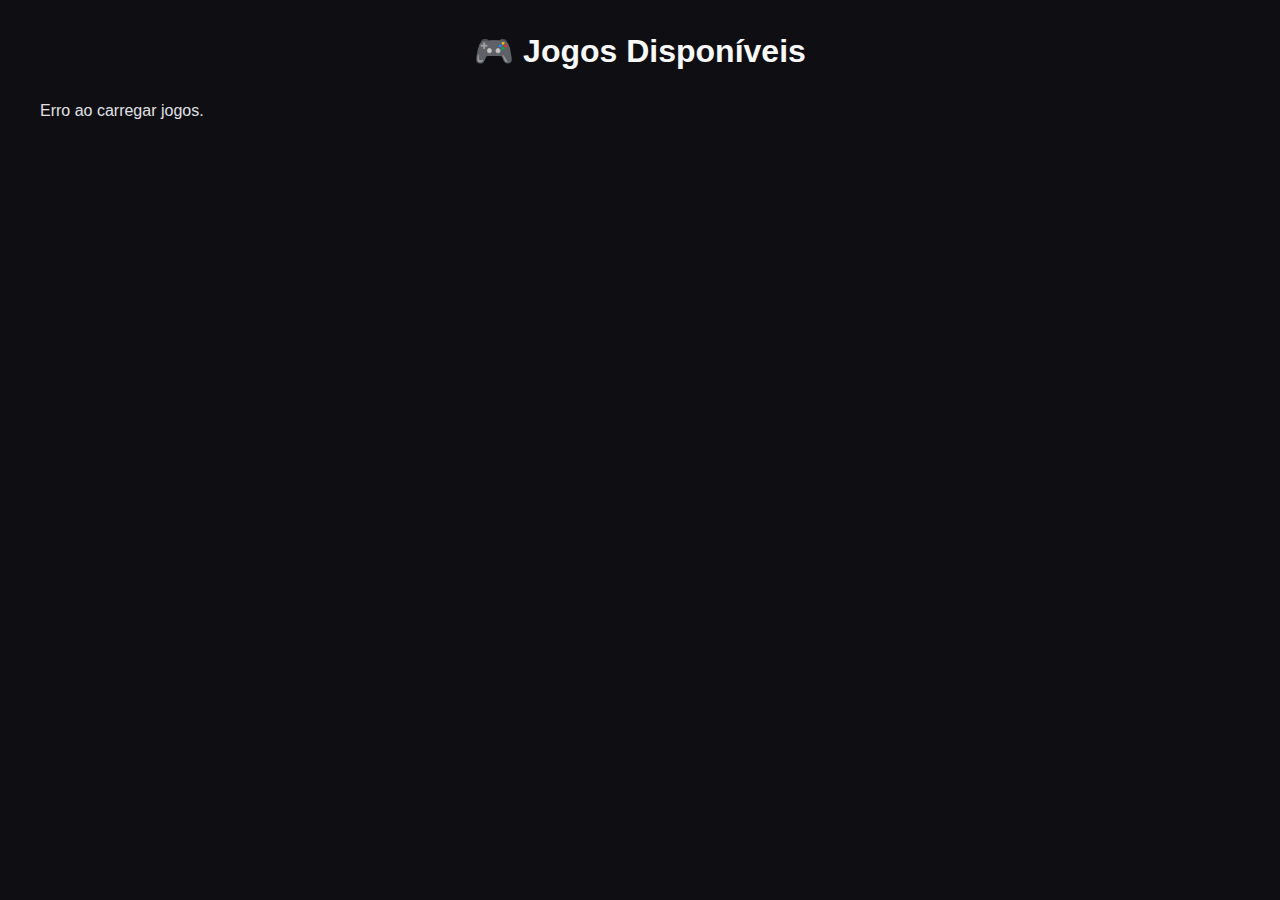
<file: ApiFuncional/index.html>
<!DOCTYPE html>
<html lang="pt-BR">
<head>
  <meta charset="UTF-8">
  <title>AtermiScore - Catálogo de Jogos</title>
  <link rel="stylesheet" href="styles.css">
</head>
<body>
  <h1>🎮 Jogos Disponíveis</h1>
  <div id="game-container" class="container"></div>

  <script src="app.js"></script>
  
</body>
</html>
</file>
<file: ApiFuncional/styles.css>
/* Reset básico */
* {
  margin: 0;
  padding: 0;
  box-sizing: border-box;
}

body {
  font-family: 'Poppins', sans-serif;
  background-color: #0f0f13;
  color: #e1e1e6;
  padding: 2rem;
}

h1 {
  text-align: center;
  margin-bottom: 2rem;
  color: #f9f9f9;
}

/* Container responsivo */
.container {
  display: grid;
  grid-template-columns: repeat(auto-fill, minmax(300px, 1fr));
  gap: 1.5rem;
  max-width: 1200px;
  margin: 0 auto;
}

/* Estilo dos cards */
.game-card {
  background-color: #1c1c22;
  border-radius: 16px;
  overflow: hidden;
  box-shadow: 0 4px 12px rgba(0, 0, 0, 0.4);
  transition: transform 0.3s ease, box-shadow 0.3s ease;
  display: flex;
  flex-direction: column;
}

.game-card:hover {
  transform: scale(1.03);
  box-shadow: 0 8px 20px rgba(255, 255, 255, 0.1);
}

.game-img {
  width: 100%;
  aspect-ratio: 16/9;
  object-fit: cover;
}

.game-content {
  padding: 1rem;
}

.game-content h2 {
  font-size: 1.2rem;
  margin-bottom: 0.5rem;
  color: #ffffff;
}

.descricao {
  font-size: 0.9rem;
  color: #c4c4c4;
  margin-bottom: 0.5rem;
  max-height: 60px;
  overflow: hidden;
  text-overflow: ellipsis;
}

.nota {
  font-size: 0.95rem;
  color: #facc15;
}
</file>
